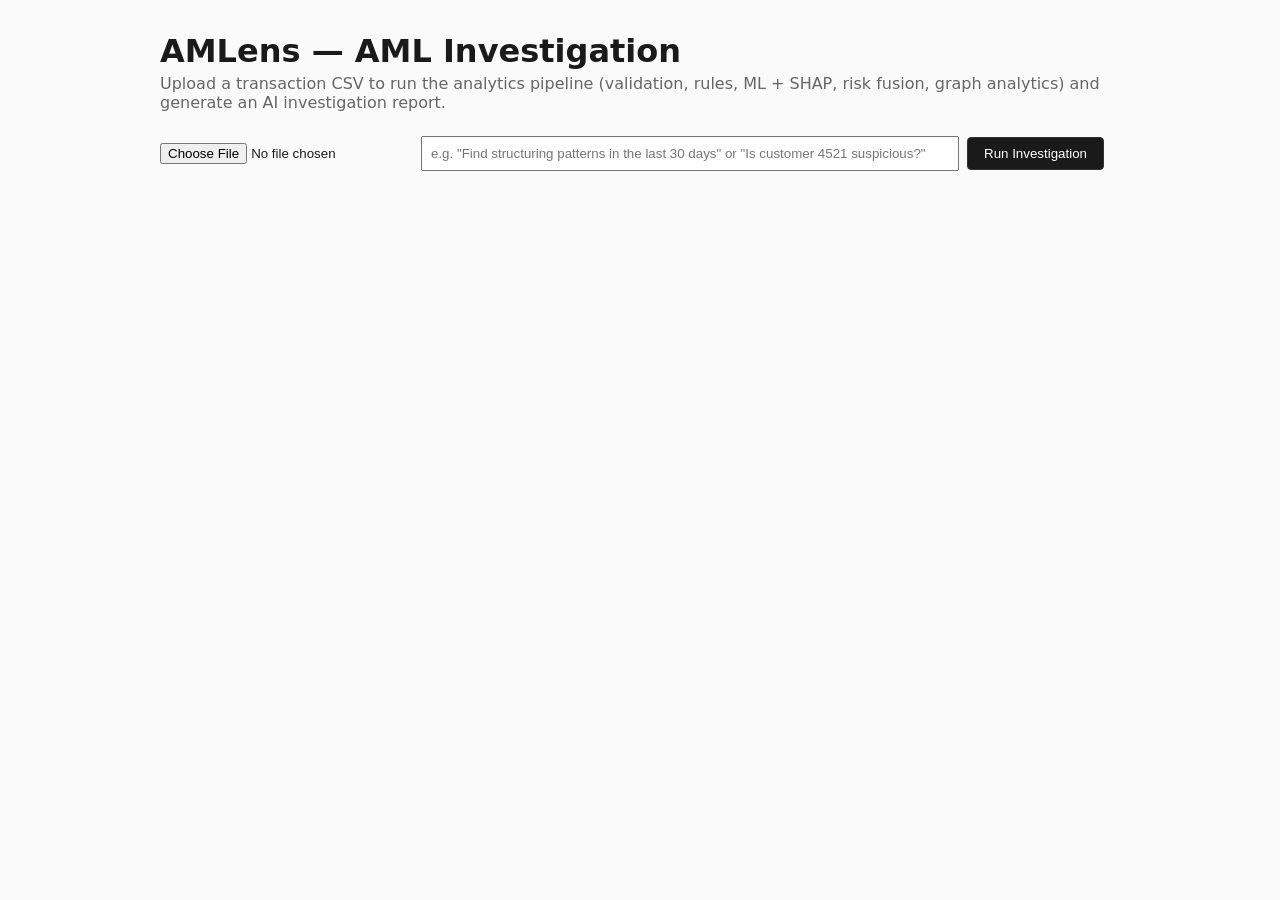
<file: backend/static/index.html>
<!doctype html>
<html lang="en">
<head>
<meta charset="utf-8">
<title>AMLens — AML Investigation</title>
<style>
  body { font-family: system-ui, sans-serif; max-width: 960px; margin: 2rem auto; padding: 0 1rem; color: #1a1a1a; background: #fafafa; }
  h1 { margin-bottom: 0.25rem; }
  .subtitle { color: #666; margin-top: 0; }
  .upload-bar { display: flex; gap: 0.5rem; align-items: center; margin: 1.5rem 0; }
  button { padding: 0.5rem 1rem; cursor: pointer; border: 1px solid #333; background: #1a1a1a; color: white; border-radius: 4px; }
  button:disabled { opacity: 0.5; cursor: not-allowed; }
  .card { background: white; border: 1px solid #ddd; border-radius: 6px; padding: 1rem 1.25rem; margin-bottom: 1rem; }
  .card h2 { margin-top: 0; font-size: 1.1rem; }
  table { border-collapse: collapse; width: 100%; font-size: 0.9rem; }
  th, td { text-align: left; padding: 0.35rem 0.5rem; border-bottom: 1px solid #eee; }
  th { color: #666; font-weight: 600; }
  .badge { display: inline-block; padding: 0.15rem 0.6rem; border-radius: 12px; font-size: 0.8rem; font-weight: 600; }
  .badge.Low { background: #dcf5e0; color: #1a7431; }
  .badge.Medium { background: #fff3cd; color: #8a6100; }
  .badge.High { background: #ffe0cc; color: #a1440c; }
  .badge.Critical { background: #ffd6d6; color: #a10c0c; }
  .report { white-space: pre-wrap; line-height: 1.5; }
  #status { color: #666; margin-left: 0.5rem; }
  .error { color: #a10c0c; }
  .trace-yes { color: #1a7431; font-weight: 600; }
  .trace-no { color: #999; }
</style>
</head>
<body>

<h1>AMLens — AML Investigation</h1>
<p class="subtitle">Upload a transaction CSV to run the analytics pipeline (validation, rules, ML + SHAP, risk fusion, graph analytics) and generate an AI investigation report.</p>

<div class="upload-bar">
  <input type="file" id="fileInput" accept=".csv">
  <input type="text" id="queryInput" placeholder='e.g. "Find structuring patterns in the last 30 days" or "Is customer 4521 suspicious?"' style="flex: 1; padding: 0.5rem;">
  <button id="runBtn">Run Investigation</button>
  <span id="status"></span>
</div>

<div id="results"></div>

<script>
const fileInput = document.getElementById('fileInput');
const queryInput = document.getElementById('queryInput');
const runBtn = document.getElementById('runBtn');
const statusEl = document.getElementById('status');
const results = document.getElementById('results');

function badge(level) {
  return `<span class="badge ${level}">${level}</span>`;
}

function renderList(items) {
  if (!items || items.length === 0) return '<em>none</em>';
  return '<ul>' + items.map(i => `<li>${i}</li>`).join('') + '</ul>';
}

function renderTable(rows, columns) {
  const head = columns.map(c => `<th>${c}</th>`).join('');
  const body = rows.map(r => '<tr>' + columns.map(c => `<td>${r[c]}</td>`).join('') + '</tr>').join('');
  return `<table><thead><tr>${head}</tr></thead><tbody>${body}</tbody></table>`;
}

const TOOL_LABELS = {
  validation: 'Validation',
  eda: 'EDA',
  rules: 'Rule Engine',
  ml: 'ML',
  fusion: 'Risk Fusion',
  graph: 'Graph',
};

function renderTrace(trace) {
  return Object.entries(trace || {}).map(([tool, ran]) => {
    const mark = ran ? '✓' : '✗';
    const cls = ran ? 'trace-yes' : 'trace-no';
    return `<span class="${cls}">${mark} ${TOOL_LABELS[tool] || tool}</span>`;
  }).join('&nbsp;&nbsp;');
}

function render(data) {
  const topTxRows = (data.top_transactions || []).map(t => ({
    ...t,
    risk_score: t.risk_score.toFixed(3),
    fraud_probability: (t.fraud_probability * 100).toFixed(2) + '%',
    triggered_rules: t.triggered_rules.join(', ') || 'none',
  }));

  results.innerHTML = `
    <div class="card">
      <h2>Query</h2>
      <p><b>File:</b> ${data.filename}</p>
      <p><b>Query:</b> ${data.query || '<em>none</em>'}</p>
      <p><b>Parsed intent:</b> ${data.parsed_intent.intent || 'unknown'} ${data.parsed_intent.aml_pattern ? '(' + data.parsed_intent.aml_pattern + ')' : ''}</p>
      <p><b>Filters applied:</b> ${Object.keys(data.filters_applied).length ? JSON.stringify(data.filters_applied) : 'none'}</p>
    </div>

    <div class="card">
      <h2>Execution Plan</h2>
      <p>${renderTrace(data.execution_trace)}</p>
    </div>

    <div class="card">
      <h2>Validation Summary</h2>
      <p><b>Rows:</b> ${data.validation.total_rows} &nbsp; <b>Columns:</b> ${data.validation.total_columns} &nbsp;
         <b>Duplicates removed:</b> ${data.validation.duplicate_rows}</p>
      <p><b>Missing columns:</b> ${data.validation.missing_columns.length ? data.validation.missing_columns.join(', ') : 'none'}</p>
    </div>

    ${data.eda ? `
    <div class="card">
      <h2>EDA Summary</h2>
      <p><b>Rows analyzed:</b> ${data.eda.summary.rows} &nbsp; <b>Columns:</b> ${data.eda.summary.columns}</p>
      <p><b>Class distribution (is_laundering):</b> ${JSON.stringify(data.eda.class_distribution)}</p>
    </div>` : ''}

    ${data.top_transactions && data.top_transactions.length ? `
    <div class="card">
      <h2>Top Suspicious Transactions (${data.top_transactions.length})</h2>
      ${renderTable(topTxRows, ['row_index', 'sender_entity_id', 'receiver_entity_id', 'amount_paid', 'risk_level', 'risk_score', 'fraud_probability', 'triggered_rules', 'explanation'])}
    </div>` : ''}

    ${data.graph ? `
    <div class="card">
      <h2>Graph Metrics</h2>
      <p><b>Accounts:</b> ${data.graph.node_count} &nbsp; <b>Transfers:</b> ${data.graph.edge_count} &nbsp;
         <b>Connected clusters:</b> ${data.graph.num_components} &nbsp; <b>Cycles found:</b> ${data.graph.cycles.length}</p>
      <p><b>Hub accounts:</b> ${renderList(data.graph.hub_accounts)}</p>
      <p><b>Suspected mule accounts:</b> ${renderList(data.graph.mule_accounts)}</p>
    </div>` : ''}

    <div class="card">
      <h2>Final AI Investigation Report</h2>
      <p class="report">${data.investigation_report}</p>
      <p><b>Recommendation:</b> ${data.recommendation}</p>
    </div>
  `;
}

runBtn.addEventListener('click', async () => {
  const file = fileInput.files[0];
  if (!file) {
    statusEl.textContent = 'Please choose a CSV file first.';
    statusEl.className = 'error';
    return;
  }

  statusEl.className = '';
  statusEl.textContent = 'Running investigation...';
  runBtn.disabled = true;
  results.innerHTML = '';

  const formData = new FormData();
  formData.append('file', file);
  formData.append('query', queryInput.value.trim());

  try {
    const res = await fetch('/investigate', { method: 'POST', body: formData });
    if (!res.ok) {
      const err = await res.json().catch(() => ({}));
      throw new Error(err.message || `Request failed with status ${res.status}`);
    }
    const data = await res.json();
    render(data);
    statusEl.textContent = 'Done.';
  } catch (e) {
    statusEl.className = 'error';
    statusEl.textContent = 'Error: ' + e.message;
  } finally {
    runBtn.disabled = false;
  }
});
</script>

</body>
</html>
</file>
